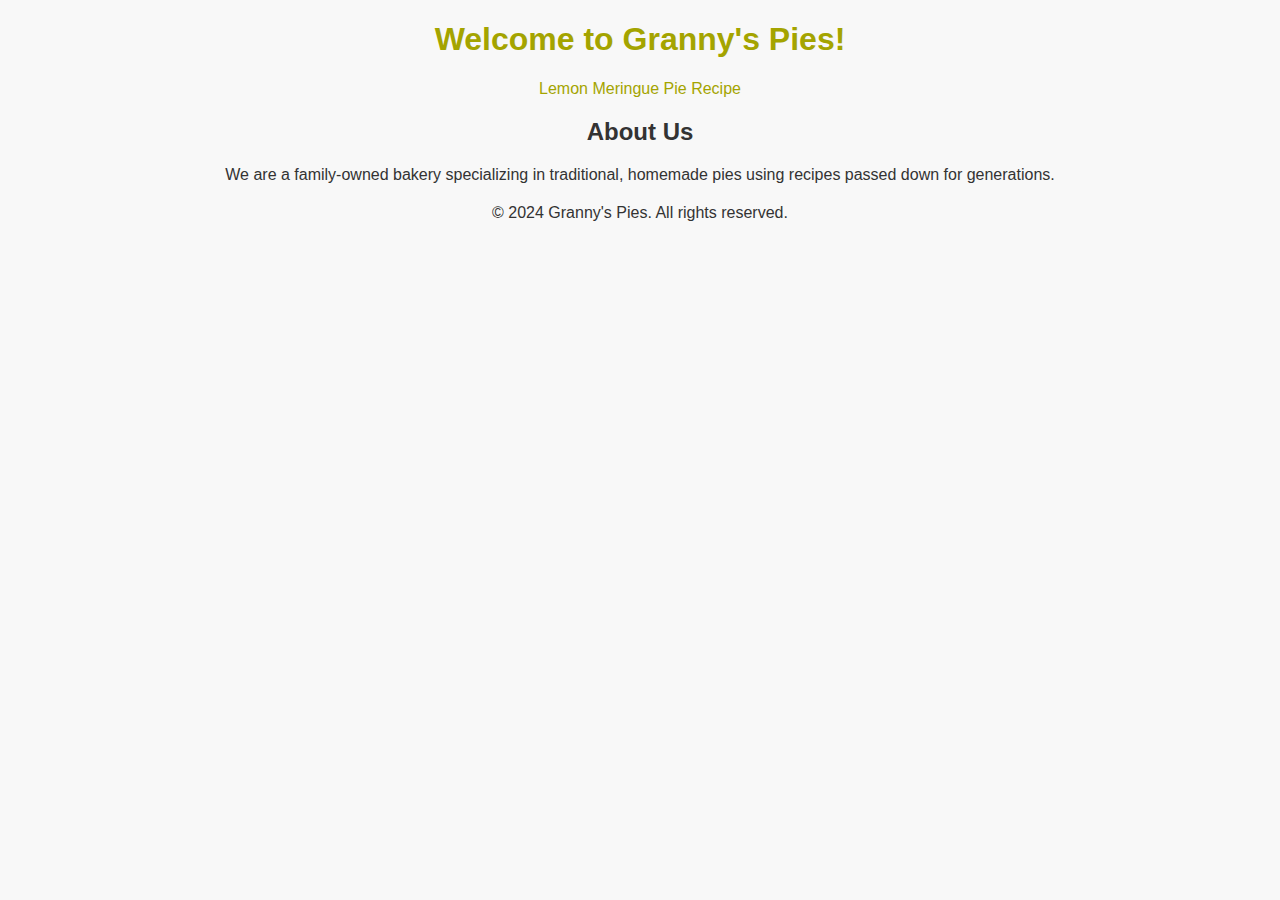
<file: index.html>
<!DOCTYPE html>
<html lang="en">
<head>
    <meta charset="UTF-8">
    <meta name="viewport" content="width=device-width, initial-scale=1.0">
    <title>Granny's Pies</title>
    <link rel="stylesheet" href="index.css">
</head>
<body>
    <header>
        <h1>Welcome to Granny's Pies!</h1>
    </header>
    <nav>
        <a href="pie.html">Lemon Meringue Pie Recipe</a>
    </nav>
    <section>
        <h2>About Us</h2>
        <p>We are a family-owned bakery specializing in traditional, homemade pies using recipes passed down for generations.</p>
    </section>
    <footer>
        <p>&copy; 2024 Granny's Pies. All rights reserved.</p>
    </footer>
</body>
</html>
</file>
<file: index.css>
body {
    font-family: Arial, sans-serif;
    background-color: #f8f8f8;
    color: #333;
}

header, nav, section, footer {
    text-align: center;
    margin: 20px;
}

h1 {
    color: #A4A400;
}

a {
    color: #A4A400;
    text-decoration: none;
}

a:hover {
    text-decoration: underline;
}
</file>
